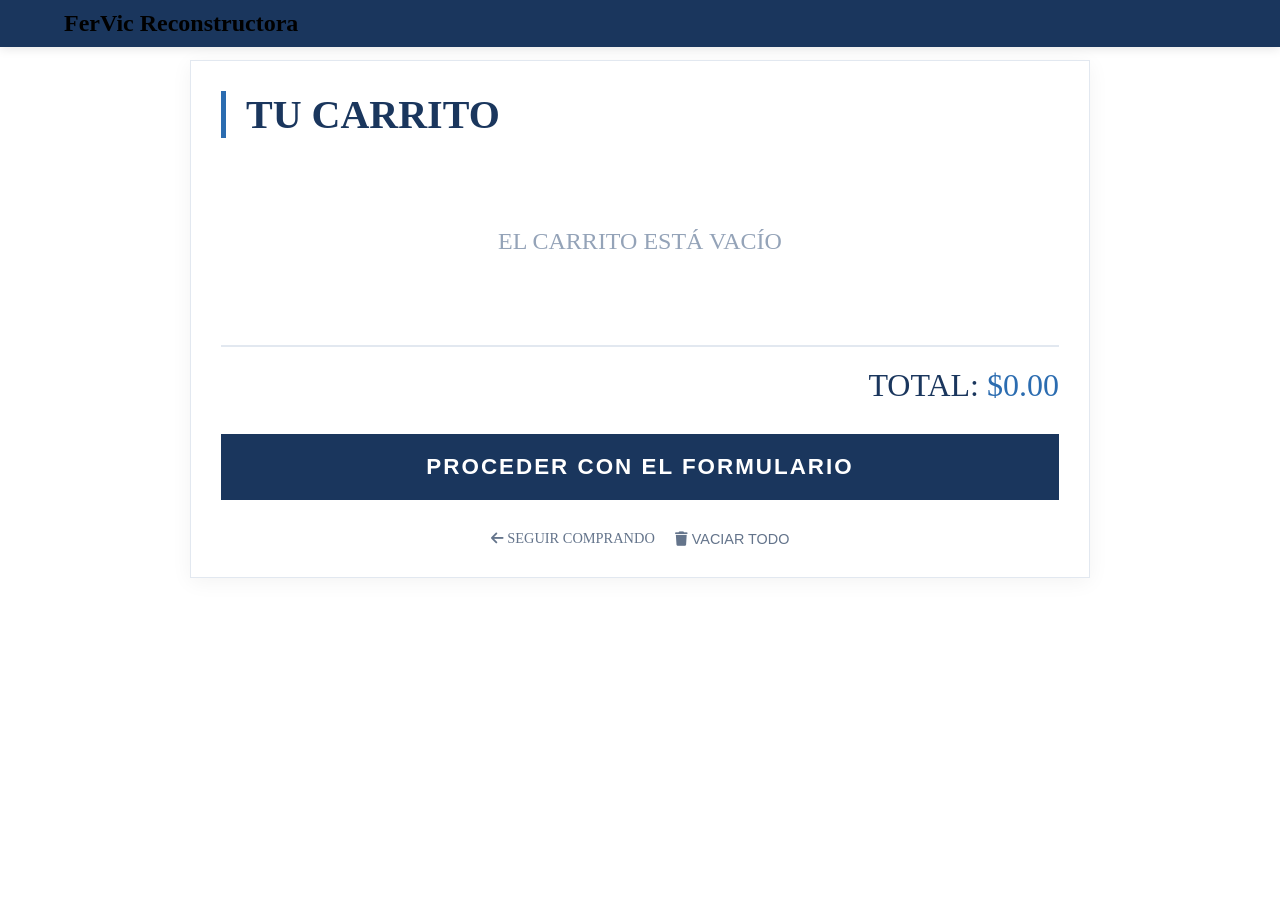
<file: carrito.html>
<!DOCTYPE html>
<html lang="es">
<head>
    <meta charset="UTF-8">
    <meta name="viewport" content="width=device-width, initial-scale=1.0">
    <title>Carrito - FerVic Reconstructora</title>
    <link rel="stylesheet" href="style.css">
    <link rel="stylesheet" href="https://cdnjs.cloudflare.com/ajax/libs/font-awesome/6.0.0/css/all.min.css">
    <style>
        .contenedor-carrito-pro {
            max-width: 900px;
            margin: 60px auto;
            padding: 30px;
            background: #ffffff; 
            border: 1px solid #e2e8f0; 
            box-shadow: 0 4px 20px rgba(0, 0, 0, 0.05);
        }

        .titulo-carrito {
            font-size: 2.5rem;
            color: #1a365d; 
            text-transform: uppercase;
            margin-bottom: 40px;
            border-left: 5px solid #2b6cb0; 
            padding-left: 20px;
        }

        .item-carrito {
            display: flex;
            align-items: center;
            justify-content: space-between;
            padding: 20px;
            background: #f8fafc; 
            border: 1px solid #e2e8f0;
            margin-bottom: 15px;
            transition: border-color 0.3s;
        }

        .item-carrito:hover { border-color: #2b6cb0; }

        .info-prod-car {
            display: flex;
            flex-direction: column; /* Cambiado para puro texto */
            gap: 5px;
        }

        .nombre-prod-car {
            font-size: 1.2rem;
            color: #1e293b; 
            display: block;
        }

        .precio-prod-car {
            color: #2b6cb0; 
            font-weight: bold;
            font-family: monospace;
            font-size: 1.1rem;
        }

        .badge-agotado-carrito {
            color: #dc2626;
            font-size: 0.8rem;
            font-weight: 900;
            background: #fee2e2;
            padding: 2px 8px;
            border-radius: 4px;
            margin-left: 10px;
            vertical-align: middle;
        }

        .btn-eliminar {
            background: none;
            border: 1px solid #cbd5e1;
            color: #ff4d4d;
            padding: 8px 15px;
            cursor: pointer;
            text-transform: uppercase;
            font-size: 0.8rem;
            transition: all 0.3s;
        }

        .btn-eliminar:hover { background: #ff4d4d; color: #fff; }

        .resumen-car {
            margin-top: 40px;
            padding-top: 20px;
            border-top: 2px solid #e2e8f0;
            display: flex;
            flex-direction: column;
            align-items: flex-end;
        }

        .total-fila { font-size: 2rem; color: #1a365d; margin-bottom: 30px; }
        #total-precio { color: #2b6cb0; }

        .btn-proceder {
            width: 100%; background: #1a365d; color: #ffffff;
            border: none; padding: 20px; font-size: 1.4rem;
            font-weight: 900; cursor: pointer; text-transform: uppercase;
            letter-spacing: 2px; transition: transform 0.2s, background 0.3s;
        }

        .btn-proceder:hover { background: #2b6cb0; transform: scale(1.02); }

        .acciones-inferiores {
            margin-top: 30px; display: flex; gap: 20px; justify-content: center;
        }

        .link-volver, .btn-vaciar {
            color: #64748b; text-decoration: none; font-size: 0.9rem;
            text-transform: uppercase; background: none; border: none; cursor: pointer;
        }

        .btn-vaciar:hover { color: #ff4d4d; }
        .link-volver:hover { color: #1a365d; }

        .vacio-msg { text-align: center; padding: 50px; color: #94a3b8; font-size: 1.5rem; }

        @media (max-width: 600px) {
            .contenedor-carrito-pro { margin: 20px 10px; padding: 15px; }
            .titulo-carrito { font-size: 1.8rem; }
            .item-carrito { flex-direction: column; text-align: center; gap: 15px; }
            .info-prod-car { align-items: center; }
            .resumen-car { align-items: center; }
            .total-fila { font-size: 1.5rem; }
            .btn-proceder { font-size: 1.1rem; padding: 15px; }
            .acciones-inferiores { flex-direction: column; align-items: center; gap: 15px; }
        }
    </style>
</head>
<body class="fondo-puntos">

    <header class="encabezado-principal">
        <div class="logo-y-menu">
            <a href="index.html" class="logo-link" style="text-decoration:none; color:inherit;">
                <h2 class="nombre-tienda">FerVic Reconstructora</h2>
            </a>
        </div>
    </header>

    <main class="contenedor-carrito-pro">
        <h1 class="titulo-carrito">Tu Carrito</h1>
        <div id="lista-carrito"></div>
        <div class="resumen-car">
            <div class="total-fila">TOTAL: <span id="total-precio">$0.00</span></div>
            <button class="btn-proceder" onclick="procederAlFormulario()">
                PROCEDER CON EL FORMULARIO
            </button>
        </div>
        <div class="acciones-inferiores">
            <a href="index.html" class="link-volver"><i class="fas fa-arrow-left"></i> SEGUIR COMPRANDO</a>
            <button onclick="vaciarCarrito()" class="btn-vaciar"><i class="fas fa-trash"></i> VACIAR TODO</button>
        </div>
    </main>
    <script>
        function renderizarCarrito() {
            const carrito = JSON.parse(localStorage.getItem('carritoTienda')) || [];
            const contenedor = document.getElementById('lista-carrito');
            const totalTxt = document.getElementById('total-precio');
            let totalSuma = 0;

            if (carrito.length === 0) {
                contenedor.innerHTML = "<div class='vacio-msg'>EL CARRITO ESTÁ VACÍO</div>";
                totalTxt.innerText = "$0.00";
                return;
            }

            contenedor.innerHTML = ""; 
            carrito.forEach((prod, index) => {
                totalSuma += prod.precio;
                
                // Si el producto viene con estado agotado, muestra un texto rojo
                let textoAgotado = prod.agotado ? '<span class="badge-agotado-carrito">AGOTADO</span>' : '';

                contenedor.innerHTML += `
                    <div class="item-carrito">
                        <div class="info-prod-car">
                            <strong class="nombre-prod-car">${prod.nombre} ${textoAgotado}</strong>
                            <span class="precio-prod-car">$${prod.precio.toLocaleString()}</span>
                        </div>
                        <button onclick="eliminarItem(${index})" class="btn-eliminar">
                            <i class="fas fa-times"></i> QUITAR
                        </button>
                    </div>
                `;
            });
            totalTxt.innerText = "$" + totalSuma.toLocaleString(undefined, {minimumFractionDigits: 2});
        }

        function eliminarItem(index) {
            let carrito = JSON.parse(localStorage.getItem('carritoTienda'));
            carrito.splice(index, 1);
            localStorage.setItem('carritoTienda', JSON.stringify(carrito));
            renderizarCarrito();
        }

        function vaciarCarrito() {
            if(confirm("¿Deseas eliminar todos los productos del carrito?")) {
                localStorage.removeItem('carritoTienda');
                renderizarCarrito();
            }
        }

        // --- NUEVA FUNCIÓN PARA VALIDAR STOCK ANTES DE SALTAR AL FORMULARIO ---
        function procederAlFormulario() {
            const carrito = JSON.parse(localStorage.getItem('carritoTienda')) || [];
            
            // Busca si hay al menos un producto que tenga el atributo "agotado" igual a true
            const hayAgotados = carrito.some(prod => prod.agotado === true);
            
            if (hayAgotados) {
                alert("¡AVISO! Tienes uno o más productos AGOTADOS en tu carrito. Por favor elimínalos para poder continuar con el formulario.");
            } else if (carrito.length === 0) {
                alert("Tu carrito está vacío.");
            } else {
                window.location.href = 'formulario.html';
            }
        }

        window.addEventListener('load', renderizarCarrito);
    </script>
</body>
</html>
</file>
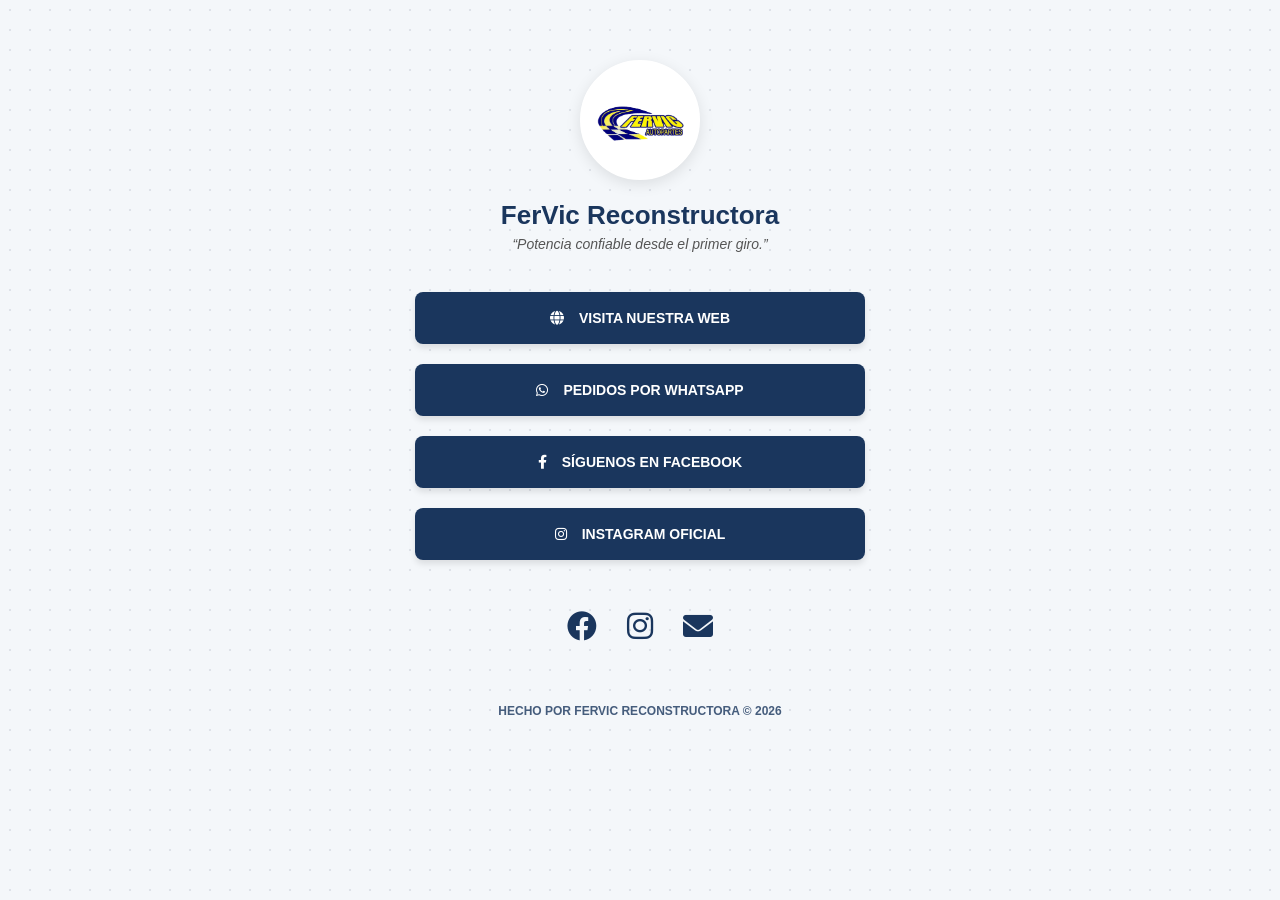
<file: links.html>
<!DOCTYPE html>
<html lang="es">
<head>
    <meta charset="UTF-8">
    <meta name="viewport" content="width=device-width, initial-scale=1.0">
    <title>Enlaces - FerVic Reconstructora</title>
    <link rel="stylesheet" href="style.css">
    <link href="https://fonts.googleapis.com/icon?family=Material+Icons" rel="stylesheet">
    <link rel="stylesheet" href="https://cdnjs.cloudflare.com/ajax/libs/font-awesome/6.0.0/css/all.min.css">
    <style>
        body {
            margin: 0;
            padding: 0;
            background-color: #f4f7fa;
            font-family: sans-serif;
        }

        .grid-overlay {
            position: fixed;
            top: 0;
            left: 0;
            width: 100%;
            height: 100%;
            background-image: radial-gradient(#1a365d 1px, transparent 1px);
            background-size: 20px 20px;
            opacity: 0.1;
            z-index: -1;
            pointer-events: none;
        }

        .contenedor-linktree {
            display: flex;
            flex-direction: column;
            align-items: center;
            padding: 60px 20px;
            min-height: 100vh;
            text-align: center;
        }

        .foto-perfil {
            width: 120px;
            height: 120px;
            border-radius: 50%;
            border: 4px solid white;
            margin-bottom: 20px;
            background-color: white;
            display: flex;
            justify-content: center;
            align-items: center;
            box-shadow: 0 4px 15px rgba(0,0,0,0.1);
        }

        .foto-perfil img {
            width: 80%;
            height: auto;
        }

        .nombre-usuario {
            font-size: 26px;
            font-weight: bold;
            margin-bottom: 5px;
            color: #1a365d;
        }

        .slogan-linktree {
            color: #555;
            font-size: 14px;
            margin-bottom: 40px;
            font-style: italic;
        }

        .lista-links {
            width: 100%;
            max-width: 450px;
            display: flex;
            flex-direction: column;
            gap: 20px;
        }

        .boton-link {
            display: flex;
            align-items: center;
            justify-content: center;
            gap: 15px;
            background-color: #1a365d;
            color: white !important;
            text-decoration: none;
            padding: 18px;
            font-weight: bold;
            border-radius: 8px; 
            transition: 0.3s;
            text-transform: uppercase;
            font-size: 14px;
            box-shadow: 0 4px 6px rgba(0,0,0,0.1);
        }

        .boton-link:hover {
            transform: translateY(-3px);
            background-color: #2a4d7d;
            box-shadow: 0 6px 12px rgba(0,0,0,0.2);
        }

        .redes-sociales-iconos {
            margin-top: 50px;
            display: flex;
            gap: 30px;
        }

        .redes-sociales-iconos a {
            text-decoration: none;
            color: #1a365d;
            transition: 0.3s;
            font-size: 30px;
        }

        .redes-sociales-iconos a:hover {
            color: #ff4747;
            transform: scale(1.2);
        }

        .footer-texto {
            margin-top: 60px;
            color: #1a365d;
            font-size: 12px;
            opacity: 0.8;
            font-weight: bold;
        }
    </style>
</head>
<body>
    <div class="grid-overlay"></div>

    <div class="contenedor-linktree">
        <div class="foto-perfil">
            <img src="img/FERVIC.png" alt="FerVic Logo">
        </div>
        
        <h1 class="nombre-usuario">FerVic Reconstructora</h1>
        <p class="slogan-linktree">“Potencia confiable desde el primer giro.”</p>

        <div class="lista-links">
            <a href="index.html" class="boton-link">
                <i class="fas fa-globe"></i> Visita nuestra Web
            </a>

            <a href="https://wa.me/525611719482" target="_blank" class="boton-link">
                <i class="fab fa-whatsapp"></i> Pedidos por WhatsApp
            </a>

            <a href="https://www.facebook.com/share/18Hyxc7uoQ/?mibextid=wwXIfr" target="_blank" class="boton-link">
                <i class="fab fa-facebook-f"></i> Síguenos en Facebook
            </a>

            <a href="https://www.instagram.com/fervic_autopartes/" target="_blank" class="boton-link">
                <i class="fab fa-instagram"></i> Instagram Oficial
            </a>
        </div>

        <div class="redes-sociales-iconos">
            <a href="https://www.facebook.com/share/18Hyxc7uoQ/?mibextid=wwXIfr" target="_blank">
                <i class="fab fa-facebook"></i>
            </a>
            <a href="https://www.instagram.com/fervic_autopartes/" target="_blank">
                <i class="fab fa-instagram"></i>
            </a>
            <a href="mailto:fervicreco@gmail.com">
                <i class="fas fa-envelope"></i>
            </a>
        </div>

        <p class="footer-texto">HECHO POR FERVIC RECONSTRUCTORA © 2026</p>
    </div>
</body>
</html>
</file>
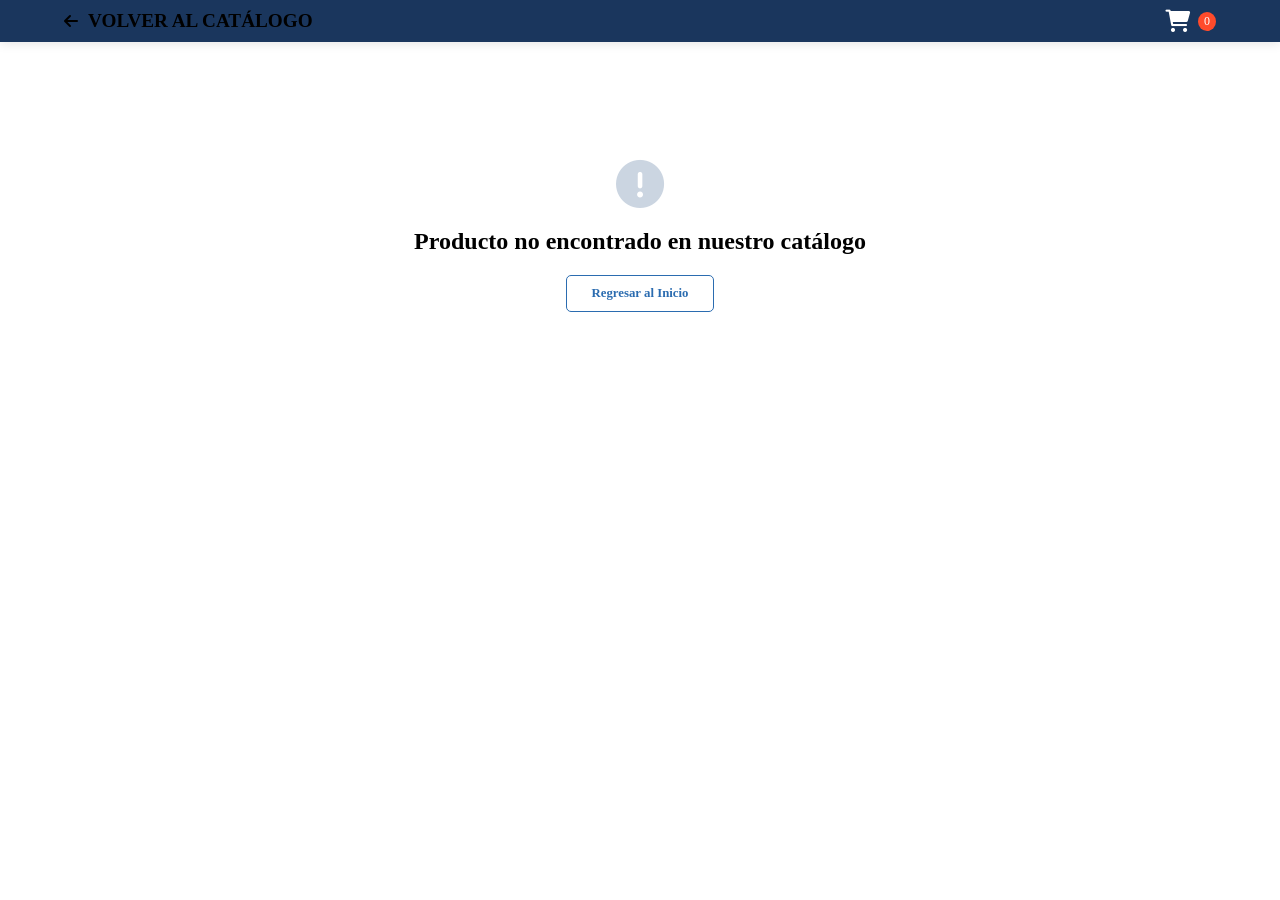
<file: producto.html>
<!DOCTYPE html>
<html lang="es">
<head>
    <meta charset="UTF-8">
    <meta name="viewport" content="width=device-width, initial-scale=1.0">
    <title id="titulo-pestana">FerVic - Producto</title>
    <link rel="stylesheet" href="style.css">
    <link rel="stylesheet" href="https://cdnjs.cloudflare.com/ajax/libs/font-awesome/6.0.0/css/all.min.css">
    <style>
        /* Ajustes específicos para la página de detalle */
        .contenedor-producto-unico { 
            display: flex; 
            max-width: 1100px; 
            margin: 40px auto; 
            gap: 50px; 
            padding: 20px; 
            align-items: flex-start; 
        }

        .visor-imagenes { 
            flex: 1.2; 
            background: #fff; 
            border: 1px solid #e2e8f0; 
            border-radius: 15px; 
            position: relative; 
            padding: 40px; 
            display: flex; 
            justify-content: center; 
            align-items: center; 
            min-height: 480px; 
            box-shadow: 0 4px 12px rgba(0,0,0,0.03); 
        }

        .imagen-grande-container img { 
            max-width: 100%; 
            max-height: 400px; 
            object-fit: contain; 
            transition: opacity 0.3s ease; 
        }

        /* Controles de Galería */
        .control-izq, .control-der {
            position: absolute;
            top: 50%;
            transform: translateY(-50%);
            background: rgba(26, 54, 93, 0.1);
            border: none;
            width: 45px;
            height: 45px;
            border-radius: 50%;
            cursor: pointer;
            color: #1a365d;
            transition: all 0.2s;
            display: flex;
            align-items: center;
            justify-content: center;
            z-index: 10;
        }
        .control-izq:hover, .control-der:hover { background: #1a365d; color: #fff; }
        .control-izq { left: 20px; }
        .control-der { right: 20px; }

        .contador-fotos {
            position: absolute;
            bottom: 20px;
            right: 30px;
            font-weight: bold;
            color: #64748b;
        }

        /* Estética de Información Técnica */
        .detalle-info-tecnica { flex: 1; }
        
        .tag-disponible { background: #dcfce7 !important; border-color: #166534 !important; color: #166534 !important; }
        .tag-agotado { background: #fee2e2 !important; border-color: #991b1b !important; color: #991b1b !important; }
        
        .tabla-especificaciones { width: 100%; border-collapse: collapse; margin: 20px 0; }
        .tabla-especificaciones td { padding: 12px 0; border-bottom: 1px solid #eee; color: #4a5568; }
        .tabla-especificaciones td:first-child { font-weight: bold; color: #1a365d; width: 45%; text-transform: uppercase; font-size: 0.85rem; }

        @media (max-width: 900px) { 
            .contenedor-producto-unico { flex-direction: column; } 
            .visor-imagenes { width: 100%; min-height: 350px; }
        }
    </style>
</head>
<body class="fondo-puntos">

    <header class="encabezado-principal">
        <div class="logo-y-menu">
            <div class="contenedor-identidad">
                <a href="index.html" style="text-decoration: none; color: inherit; display: flex; align-items: center; gap: 10px;">
                    <i class="fas fa-arrow-left"></i>
                    <h2 style="font-size: 1.2rem;">VOLVER AL CATÁLOGO</h2>
                </a>
            </div>
            <div class="hud-derecha">
                <a href="carrito.html" class="carrito-hud">
                    <i class="fas fa-shopping-cart"></i>
                    <span id="contador-carrito">0</span>
                </a>
            </div>
        </div>
    </header>

    <main class="contenedor-producto-unico" id="render-producto">
        </main>

    <script src="productos.js"></script>
    <script>
        const urlParams = new URLSearchParams(window.location.search);
        const id = urlParams.get('id');
        const p = catalogoProductos[id];

        let indiceFoto = 0;

        if (p) {
            document.title = `FerVic - ${p.nombre}`;
            
            document.getElementById('render-producto').innerHTML = `
                <div class="visor-imagenes">
                    <button class="control-izq" onclick="cambiarFoto(-1)"><i class="fas fa-chevron-left"></i></button>
                    <div class="imagen-grande-container">
                        <img src="${p.fotos[0]}" id="fotoPrincipal">
                    </div>
                    <button class="control-der" onclick="cambiarFoto(1)"><i class="fas fa-chevron-right"></i></button>
                    <p class="contador-fotos"><span id="fotoActual">1</span> / <span id="totalFotos">${p.fotos.length}</span></p>
                </div>

                <div class="detalle-info-tecnica">
                    <div style="display:flex; gap:10px; margin-bottom:15px;">
                        <span class="marca-tag">MARCA: ${p.marca}</span>
                        <span class="marca-tag ${p.enStock ? 'tag-disponible' : 'tag-agotado'}">
                            ${p.enStock ? 'DISPONIBLE' : 'AGOTADO'}
                        </span>
                    </div>
                    
                    <h1 style="color: #1a365d; font-size: 2.2rem; margin-bottom: 5px;">${p.nombre}</h1>
                    <p class="precio-tarjeta" style="font-size: 2rem; margin-bottom: 25px; color: #1a365d;">$${p.precio.toLocaleString()}.00</p>
                    
                    <table class="tabla-especificaciones" id="tabla-specs">
                        </table>

                    <button class="btn-agregar-carro" 
                            ${!p.enStock ? 'disabled' : ''} 
                            onclick="agregarAlCarrito('${p.nombre}', ${p.precio}, '${p.fotos[0]}')"
                            style="width: 100%; padding: 20px; font-weight: bold; margin-top: 20px; cursor: pointer;">
                        <i class="fas ${p.enStock ? 'fa-cart-plus' : 'fa-ban'}"></i> 
                        ${p.enStock ? 'AGREGAR AL CARRITO' : 'NO DISPONIBLE'}
                    </button>
                </div>
            `;

            // Llenar tabla de especificaciones filtrando valores vacíos
            const tabla = document.getElementById('tabla-specs');
            for (let [llave, valor] of Object.entries(p.specs)) {
                if(valor && valor !== "---") {
                    tabla.innerHTML += `<tr><td>${llave}</td><td>${valor}</td></tr>`;
                }
            }

        } else {
            document.getElementById('render-producto').innerHTML = `
                <div style="text-align:center; width:100%; padding: 100px 20px;">
                    <i class="fas fa-exclamation-circle" style="font-size: 3rem; color: #cbd5e1; margin-bottom: 20px;"></i>
                    <h2>Producto no encontrado en nuestro catálogo</h2>
                    <a href="index.html" class="btn-detalles" style="display:inline-block; margin-top:20px; padding: 10px 25px; text-decoration: none;">Regresar al Inicio</a>
                </div>`;
        }

        function cambiarFoto(direccion) {
            if (!p.fotos || p.fotos.length <= 1) return;
            indiceFoto = (indiceFoto + direccion + p.fotos.length) % p.fotos.length;
            document.getElementById('fotoPrincipal').src = p.fotos[indiceFoto];
            document.getElementById('fotoActual').innerText = indiceFoto + 1;
        }

        function agregarAlCarrito(nombre, precio, imgPath) {
            let carrito = JSON.parse(localStorage.getItem('carritoTienda')) || [];
            carrito.push({ nombre: nombre, precio: precio, imagen: imgPath });
            localStorage.setItem('carritoTienda', JSON.stringify(carrito));
            
            document.getElementById('contador-carrito').innerText = carrito.length;
            alert(`${nombre} ha sido agregado al carrito.`);
        }

        window.onload = () => {
            let carrito = JSON.parse(localStorage.getItem('carritoTienda')) || [];
            document.getElementById('contador-carrito').innerText = carrito.length;
        };
    </script>
</body>
</html>
</file>
<file: style.css>
/* ==========================================
   1. RESET GENERAL
   ========================================== */
* { 
    margin: 0; 
    padding: 0; 
    box-sizing: border-box; 
}

body 

/* --- ESTILOS DE SUBTÍTULOS (NUEVO) --- */
.titulo-seccion {
    text-align: left !important;
    font-family: sans-serif !important;
    color: #1A365D;
    font-size: 1.6rem;
    margin: 20px 0 20px 5%;
    font-weight: bold;
    text-transform: uppercase;
}

.titulo-catalogo-arriba {
    text-align: left !important;
    font-family: sans-serif !important;
    color: #1A365D;
    font-weight: bold;
    font-size: 2.2rem;
    margin: 50px 0 10px 5%;
}

/* --- FONDO DE MALLA --- */
.factory-background {
    position: fixed; 
    top: 0; 
    width: 100%; 
    height: 100%;
    z-index: -1; 
    background: #ffffff;
}

.grid-overlay {
    width: 100%; 
    height: 100%;
    background-image: radial-gradient(#e2e8f0 1px, transparent 1px);
    background-size: 30px 30px;
}

/* ==========================================
   2. HEADER / HUD
   ========================================== */
.encabezado-principal {
    background-color: #1A365D; 
    padding: 10px 5%;
    position: fixed; 
    width: 100%; 
    top: 0; 
    z-index: 1000;
    box-shadow: 0 2px 10px rgba(0,0,0,0.1);
}

.logo-y-menu { 
    display: flex; 
    justify-content: space-between; 
    align-items: center; 
    max-width: 1200px; 
    margin: 0 auto; 
}

.boton-menu { 
    border: 1.5px solid #ffffff; 
    padding: 6px; 
    border-radius: 4px; 
    display: flex; 
    flex-direction: column; 
    gap: 4px; 
    cursor: pointer; 
}

.barra { 
    width: 20px; 
    height: 2px; 
    background-color: #ffffff; 
}

.submenu-desplegable {
    display: none; 
    position: absolute; 
    top: 100%; 
    left: 0;
    background: #ffffff; 
    min-width: 180px;
    box-shadow: 0 10px 20px rgba(0,0,0,0.1);
    border-radius: 0 0 8px 8px; 
    z-index: 1000;
}

.menu-personalizado:hover .submenu-desplegable {
    display: block;
}

.submenu-desplegable a { 
    color: #1A365D; 
    text-decoration: none; 
    display: block; 
    padding: 12px 20px; 
    font-size: 14px; 
}

.submenu-desplegable a:hover { 
    background: #f1f5f9; 
}

.carrito-hud { 
    color: #ffffff; 
    text-decoration: none; 
    font-size: 22px; 
    display: flex; 
    align-items: center; 
    gap: 8px; 
}

#contador-carrito { 
    background: #FF4B2B; 
    font-size: 12px; 
    padding: 2px 6px; 
    border-radius: 50%; 
}

/* ==========================================
   3. ESTRUCTURA CENTRAL (ORDEN FLEXIBLE)
   ========================================== */
.contenedor-centro {
    display: flex;
    flex-direction: column;
    align-items: center;
    max-width: 1200px;
    margin: 0 auto;
    width: 100%;
}

/* Orden base para PC */
.hero-logo-cascada { 
    order: 1; 
    margin: 20px 0; 
}

.logo-central-grande img { 
    width: 250px; 
    max-width: 90%; 
    mix-blend-mode: multiply; 
}

.showcase-izquierda { 
    order: 2; 
    position: relative; 
    width: 90%; 
    max-width: 1000px; 
    aspect-ratio: 21/9; 
    border-radius: 20px; 
    overflow: hidden; 
    background: #000; 
    box-shadow: 0 10px 30px rgba(0,0,0,0.1); 
    margin-bottom: 30px; 
}

.contenedor-fotos { 
    position: relative; 
    width: 100%; 
    height: 100%; 
}

.contenedor-fotos img {
    position: absolute; 
    top: 0; 
    left: 0;
    width: 100%; 
    height: 100%; 
    object-fit: cover;
    opacity: 0; 
    animation: fadeContinuo 21s infinite linear;
}

.contenedor-fotos img:nth-child(1) { animation-delay: 0s; }
.contenedor-fotos img:nth-child(2) { animation-delay: 7s; }
.contenedor-fotos img:nth-child(3) { animation-delay: 14s; }

@keyframes fadeContinuo { 
    0% { opacity: 0; } 
    5% { opacity: 1; } 
    28% { opacity: 1; } 
    33.3% { opacity: 0; } 
    100% { opacity: 0; } 
}

.letrero-neon-marco { 
    width: 100%; 
    max-width: 600px; 
    border: 2px solid #2B6CB0; 
    background: #ffffff; 
    padding: 12px 0; 
    overflow: hidden; 
    border-radius: 5px; 
    margin: 0 auto 15px auto; 
    display: flex;
}

.letrero-neon-flujo { 
    display: flex; 
    width: max-content; 
    animation: marquee 6s linear infinite; 
}

.letrero-neon-flujo span {
    font-family: 'Courier New', monospace;
    font-weight: bold;
    color: #b30707;
    padding-right: 50px; /* Espacio entre las frases */
    white-space: nowrap;
    font-size: 1.1rem;
}

@keyframes marquee { 
    0% { transform: translateX(0); } 
    100% { transform: translateX(-50%); } 
}

.slogan-cliente { 
    order: 4; 
    color: #2B6CB0; 
    font-weight: bold; 
    font-size: 1.2rem; 
    margin-bottom: 30px; 
}

/* ==========================================
   4. BUSCADOR Y BOTONES 
   ========================================== */
.busqueda-wrapper {
    order: 5;
    display: flex; 
    gap: 15px; 
    width: 100%; 
    max-width: 600px; 
    padding: 0 20px; 
    margin-bottom: 50px;
}

#input-busqueda {
    flex: 1; 
    padding: 12px 20px; 
    border: 2px solid #E2E8F0; 
    border-radius: 25px; 
    outline: none; 
    transition: 0.3s; 
    font-size: 1rem;
}

#input-busqueda:focus { 
    border-color: #2B6CB0; 
}

.botones-vista button {
    background: white; 
    border: 1px solid #E2E8F0; 
    padding: 10px 15px; 
    border-radius: 8px; 
    cursor: pointer; 
    color: #1A365D;
}

.botones-vista button:hover { 
    background: #f1f5f9; 
}

/* ==========================================
   5. GRID DE PRODUCTOS 
   ========================================== */
.contenedor-grid {
    order: 6;
    display: grid;
    grid-template-columns: repeat(auto-fill, minmax(280px, 1fr));
    gap: 30px; 
    width: 100%; 
    max-width: 1200px;
    padding: 0 20px 50px 20px;
}

.tarjeta-exhibicion {
    background: #ffffff; 
    border: 1px solid #E2E8F0; 
    border-radius: 12px;
    padding: 15px; 
    display: flex; 
    flex-direction: column;
    transition: 0.3s;
}

.tarjeta-exhibicion:hover { 
    transform: translateY(-5px); 
    box-shadow: 0 10px 20px rgba(0,0,0,0.05); 
    border-color: #2B6CB0; 
}

.imagen-recuadro { 
    height: 180px; 
    padding: 10px; 
    display: flex; 
    justify-content: center; 
    align-items: center; 
}

.imagen-recuadro img { 
    max-width: 100%; 
    max-height: 100%; 
    object-fit: contain; 
}

.info-recuadro { 
    padding-top: 15px; 
    text-align: left; 
}

.info-recuadro h3 { 
    font-size: 0.95rem; 
    color: #1E293B; 
    margin-bottom: 10px; 
    font-weight: 600; 
}

.precio-tarjeta { 
    font-size: 1.4rem; 
    font-weight: 800; 
    color: #1A365D; 
    margin-bottom: 15px; 
}

.botones-tarjeta { 
    display: flex; 
    gap: 10px; 
}

.btn-detalles { 
    flex: 1; 
    text-align: center; 
    border: 1px solid #2B6CB0; 
    color: #2B6CB0; 
    padding: 8px; 
    font-weight: bold; 
    border-radius: 5px; 
    font-size: 0.8rem; 
    text-decoration: none; 
}

.btn-agregar-carro { 
    background: #2B6CB0; 
    color: white; 
    border: none; 
    padding: 8px 15px; 
    border-radius: 5px; 
    cursor: pointer; 
}

/* VISTA LISTA */
.vista-lista {
    display: flex !important;
    flex-direction: column !important;
}

.vista-lista .tarjeta-exhibicion {
    flex-direction: row;
    height: 140px;
}

.vista-lista .imagen-recuadro { width: 150px; height: 100%; }
.vista-lista .info-recuadro {
    flex: 1;
    display: flex;
    align-items: center;
    justify-content: space-between;
}

/* ==========================================
   6. FOOTER 
   ========================================== */
.footer-informativo { 
    background: #1A365D; 
    color: white; 
    padding: 50px 20px; 
    margin-top: 50px; 
    border-top: 5px solid #2B6CB0; 
}

.footer-contenido { 
    max-width: 1200px; 
    margin: 0 auto; 
    display: flex; 
    flex-wrap: wrap; 
    gap: 40px; 
}

.columna-footer { 
    flex: 1; 
    min-width: 250px; 
}

.columna-footer h3 { 
    margin-bottom: 20px; 
    color: #63b3ed; 
}

.mapa-contenedor { 
    width: 100%; 
    height: 250px; 
    border-radius: 12px; 
    overflow: hidden; 
    border: 2px solid rgba(255,255,255,0.1); 
}

.contacto-item { 
    display: flex; 
    align-items: center; 
    gap: 15px; 
    margin-bottom: 15px; 
}

.contacto-item i { 
    color: #63b3ed; 
    font-size: 1.2rem; 
}

/* ==========================================
   7. AJUSTES PARA CELULAR (CORREGIDO)
   ========================================== */
@media (max-width: 768px) {
    body { 
        /* Cambiado de 600px a 70px para que el contenido no baje tanto */
        padding-top: 70px; 
    }
    
    .showcase-izquierda {
        order: 1 !important;
        /* Cambiado de 10vw a 100% para que ocupe todo el ancho */
        width: 100% !important; 
        max-width: none !important;
        margin: 0 !important; 
        border-radius: 0 !important;
        /* Ajuste de altura automática para evitar huecos */
        aspect-ratio: 16/9; 
        height: auto !important;
    }

    .hero-logo-cascada {
        order: 2 !important;
        margin: 10px 0 15px 0 !important;
    }
    
    .logo-central-grande img { 
        width: 160px; 
    }
    
    .slogan-cliente { 
        font-size: 0.9rem; 
        padding: 0 15px; 
    }
    
    .busqueda-wrapper { 
        width: 90%; 
        margin-bottom: 20px; 
    }

    .contenedor-grid { 
        /* Grid de 2 columnas para aprovechar el espacio */
        grid-template-columns: repeat(2, 1fr) !important; 
        gap: 8px !important; 
        padding: 8px !important; 
    }
    
    .tarjeta-exhibicion { 
        padding: 8px !important; 
    }
    
    .imagen-recuadro { 
        height: 100px !important; 
    }
}
</file>
